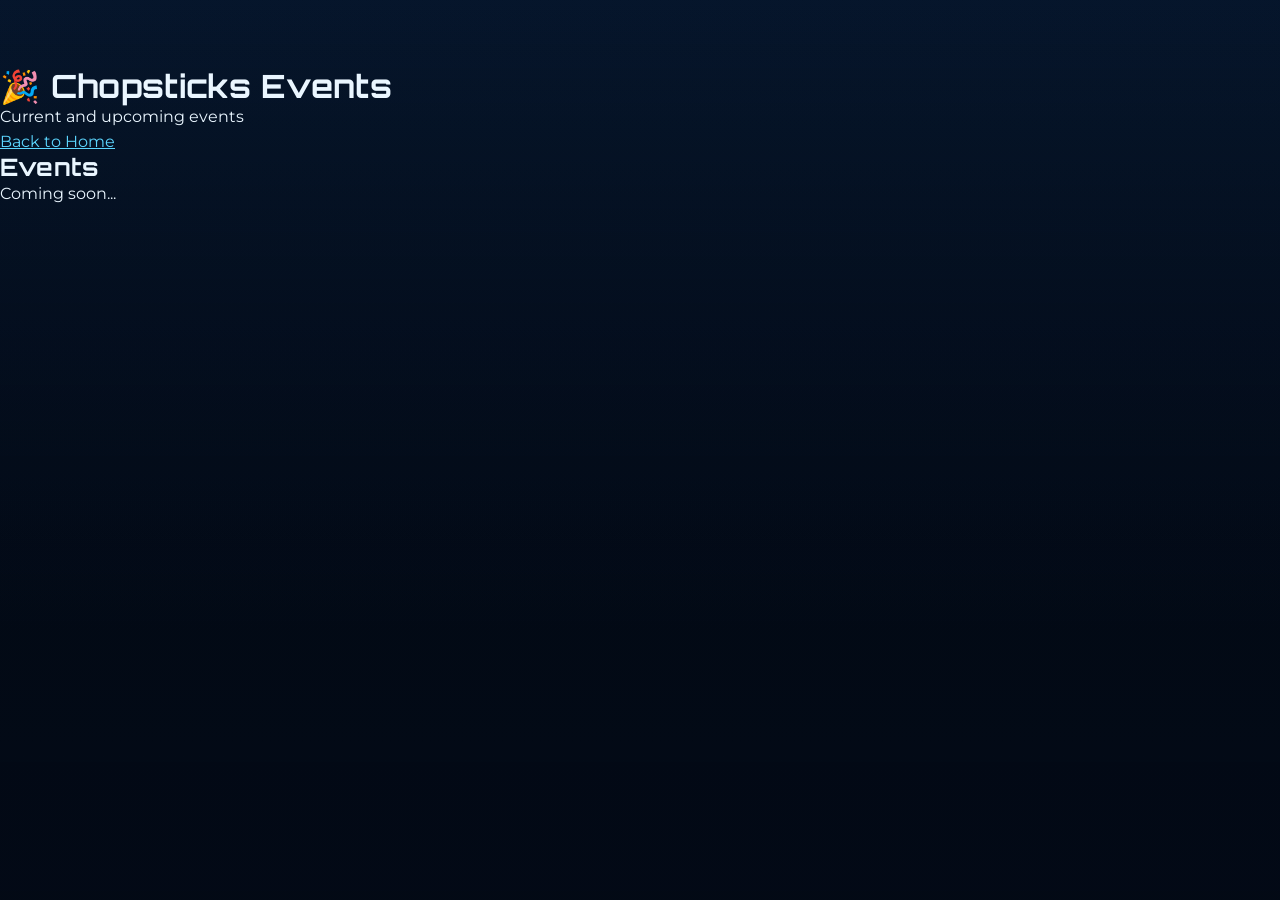
<file: events.html>
<!DOCTYPE html>
<html>

<head>

<title>Events - Chopsticks</title>
<script src="theme.js" defer></script>
<link rel="stylesheet" href="style.css">

</head>


<body>


<header>

    <h1>🎉 Chopsticks Events</h1>

    <p>Current and upcoming events</p>


    <a href="index.html" class="back-button">
        Back to Home
    </a>

</header>



<div class="container">

    <div class="card">

        <h2>
            Events
        </h2>

        <p>
            Coming soon...
        </p>

    </div>

</div>



</body>

</html>
</file>
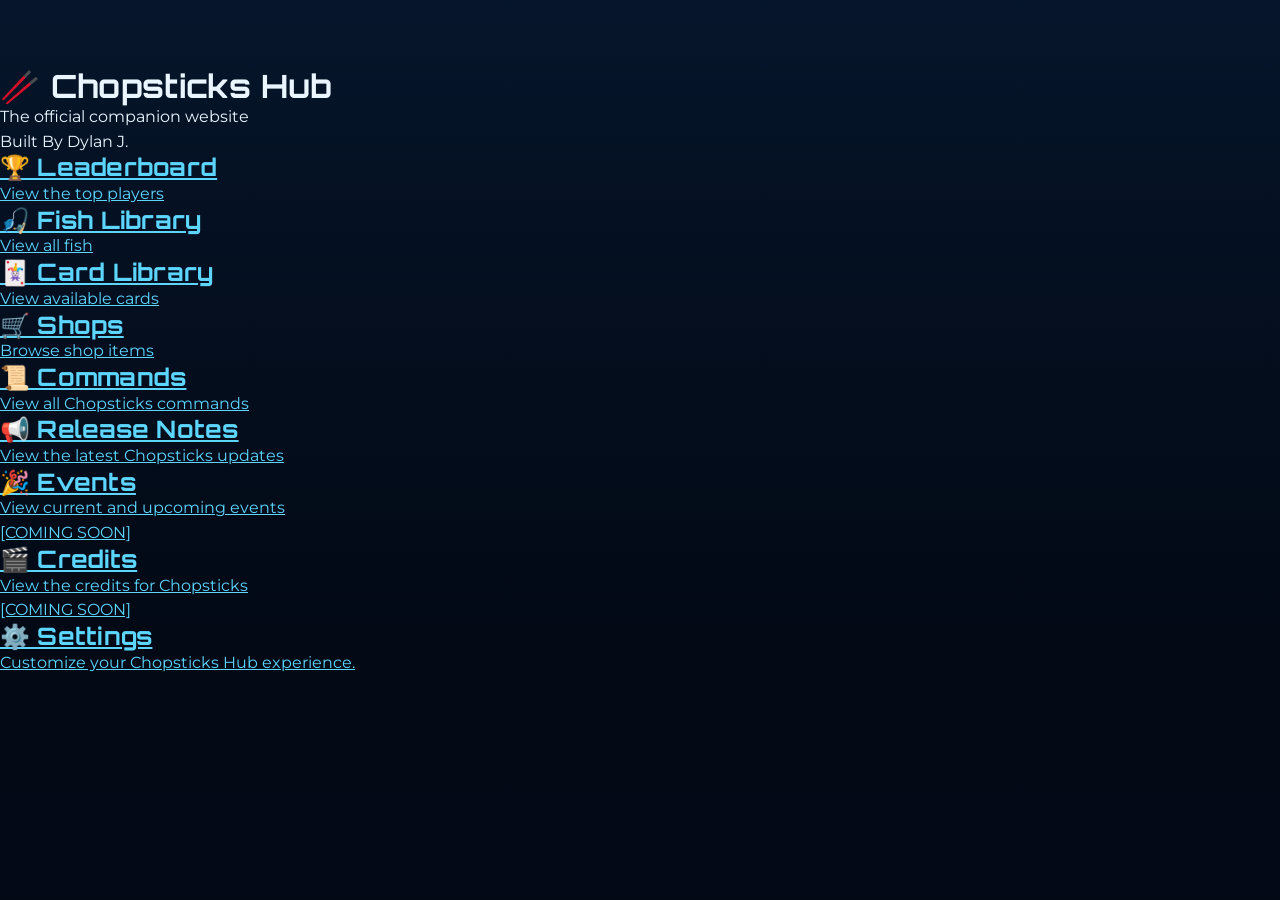
<file: home.html>
<!DOCTYPE html>
<html>

<head>
    <title>Chopsticks Hub </title>
    <link rel="stylesheet" href="style.css">
</head>

<body>

<header>
    <h1>🥢 Chopsticks Hub</h1>
    <p>The official companion website</p>
    <p>Built By Dylan J.</p>
</header>


<div class="container">

    <a href="leaderboard.html" class="card">
        <h2>🏆 Leaderboard</h2>
        <p>View the top players </p>
    </a>

    <a href="fish.html" class="card">
        <h2>🎣 Fish Library</h2>
        <p>View all fish </p>
    </a>

    <a href="cards.html" class="card">
        <h2>🃏 Card Library</h2>
        <p>View available cards </p>
    </a>

    <a href="shop.html" class="card">
        <h2>🛒 Shops</h2>
        <p>Browse shop items </p>
    </a>

    <a href="commands.html" class="card">
        <h2>📜 Commands</h2>
        <p>View all Chopsticks commands </p>
    </a>

    <a href="releases.html" class="card">

        <h2>📢 Release Notes</h2>
    
        <p>View the latest Chopsticks updates </p>
    
    </a>

    <a href="events.html" class="card">
        <h2>🎉 Events</h2>
        <p>View current and upcoming events <br>[COMING SOON]</p>
    </a>


    <a href="credits.html" class="card">
        <h2>🎬 Credits</h2>
        <p>View the credits for Chopsticks <br>[COMING SOON]</p>
    </a>

    <a href="settings.html" class="card">
        <h2>⚙️ Settings</h2>
        <p>Customize your Chopsticks Hub experience.</p>
    </a>
</div>


</body>
</html>
</file>
<file: style.css>
@import url('https://fonts.googleapis.com/css2?family=Montserrat:wght@400;500;600;700;800&family=Orbitron:wght@500;600;700;800&display=swap');

/* ==========================================================
   CHOPSTICKS HUB v3.1  -  "Deep Dive" design system
   Fonts: Orbitron (display) + Montserrat (body)
========================================================== */

:root{
    --font-display:"Orbitron","Montserrat",sans-serif;
    --font-body:"Montserrat",system-ui,sans-serif;

    --bg:#030a16;
    --bg-2:#071a33;
    --text:#eaf6ff;
    --muted:#9db8d0;
    --panel:rgba(8,26,50,.62);
    --panel-solid:#0a1d38;
    --panel-hover:rgba(14,42,78,.78);
    --line:rgba(125,211,255,.18);
    --line-strong:rgba(125,211,255,.38);
    --accent:#5cd6ff;
    --accent-ink:#04121f;
    --warm:#ff8a5c;
    --good:#4ade80;
    --warn:#fbbf24;
    --bad:#fb7185;
    --shadow:0 18px 50px rgba(0,0,0,.35);
    --radius:18px;
    --nav-h:68px;
}

html.light-theme{
    --bg:#e8f6ff;
    --bg-2:#bfe4fb;
    --text:#0b1d2e;
    --muted:#43627c;
    --panel:rgba(255,255,255,.72);
    --panel-solid:#ffffff;
    --panel-hover:rgba(255,255,255,.95);
    --line:rgba(8,70,120,.16);
    --line-strong:rgba(8,70,120,.38);
    --accent:#0a6fd1;
    --accent-ink:#ffffff;
    --warm:#e2551f;
    --shadow:0 14px 40px rgba(20,70,120,.18);
}

*{box-sizing:border-box}
html{scroll-behavior:smooth;scroll-padding-top:calc(var(--nav-h) + 12px)}
body{
    margin:0;
    min-height:100vh;
    padding-top:var(--nav-h);
    background:linear-gradient(180deg,var(--bg-2),var(--bg) 70%) fixed;
    color:var(--text);
    font-family:var(--font-body);
    line-height:1.55;
    overflow-x:hidden;
}
body.modal-open{overflow:hidden}
h1,h2,h3,h4{font-family:var(--font-display);line-height:1.15;margin:0;letter-spacing:.01em}
p{margin:0}
a{color:var(--accent)}
button,input,select,textarea{font-family:var(--font-body)}
img{max-width:100%}
:focus-visible{outline:2px solid var(--accent);outline-offset:3px;border-radius:6px}
[hidden]{display:none!important}

.sr-only{position:absolute;width:1px;height:1px;overflow:hidden;clip:rect(0 0 0 0);white-space:nowrap}

/* 3D background canvas */
#ocean-canvas{
    position:fixed;inset:0;width:100%;height:100%;
    z-index:-1;pointer-events:none;display:block;
}
body.has-ocean{background:transparent}

/* ==========================================================
   NAVIGATION
========================================================== */
.site-nav{
    position:fixed;top:0;left:0;right:0;
    height:var(--nav-h);
    z-index:500;
    display:flex;align-items:center;justify-content:space-between;
    gap:16px;
    padding:0 clamp(14px,3vw,34px);
    background:color-mix(in srgb,var(--bg) 72%,transparent);
    -webkit-backdrop-filter:blur(16px) saturate(1.3);
    backdrop-filter:blur(16px) saturate(1.3);
    border-bottom:1px solid var(--line);
}
.nav-brand{
    display:flex;align-items:center;gap:10px;
    font-family:var(--font-display);font-weight:800;
    font-size:17px;letter-spacing:.14em;
    color:var(--text);text-decoration:none;white-space:nowrap;
}
.nav-brand .brand-mark{
    display:grid;place-items:center;
    width:34px;height:34px;border-radius:10px;
    background:var(--accent);color:var(--accent-ink);font-size:17px;
}
.nav-links{
    display:flex;align-items:center;gap:2px;
    list-style:none;margin:0;padding:0;
}
.nav-links a{
    display:block;padding:9px 13px;border-radius:999px;
    font-family:var(--font-display);font-size:12px;font-weight:600;
    letter-spacing:.08em;text-transform:uppercase;
    color:var(--muted);text-decoration:none;
    transition:background .2s,color .2s;
}
.nav-links a:hover{color:var(--text);background:var(--panel)}
.nav-links a[aria-current="page"]{color:var(--accent-ink);background:var(--accent)}
.nav-actions{display:flex;align-items:center;gap:8px}
.icon-btn{
    display:grid;place-items:center;
    width:40px;height:40px;border-radius:12px;
    background:var(--panel);border:1px solid var(--line);
    color:var(--text);cursor:pointer;
    transition:border-color .2s,background .2s;
}
.icon-btn:hover{border-color:var(--line-strong);background:var(--panel-hover)}
.icon-btn svg{width:20px;height:20px;fill:none;stroke:currentColor;stroke-width:2;stroke-linecap:round;stroke-linejoin:round}
.nav-toggle{display:none}
.scroll-progress{
    position:absolute;left:0;bottom:-1px;height:2px;width:100%;
    background:var(--accent);transform-origin:left;transform:scaleX(0);
}

@media (max-width:1140px){
    .nav-toggle{display:grid}
    .nav-links{
        position:fixed;top:var(--nav-h);left:0;right:0;
        flex-direction:column;align-items:stretch;gap:4px;
        padding:14px clamp(14px,3vw,34px) 20px;
        background:var(--panel-solid);
        border-bottom:1px solid var(--line);
        box-shadow:var(--shadow);
        transform:translateY(-12px);opacity:0;visibility:hidden;
        transition:opacity .2s,transform .2s,visibility .2s;
    }
    .nav-links.open{transform:none;opacity:1;visibility:visible}
    .nav-links a{padding:13px 16px;font-size:13px;border-radius:12px}
}

/* ==========================================================
   SHARED LAYOUT
========================================================== */
.wrap{width:min(1180px,92%);margin:0 auto}
.page-hero{
    width:min(1180px,92%);margin:0 auto;
    padding:clamp(40px,7vw,84px) 0 28px;
}
.eyebrow{
    display:inline-block;margin-bottom:14px;
    font-family:var(--font-display);font-size:11px;font-weight:700;
    letter-spacing:.28em;text-transform:uppercase;color:var(--accent);
}
.page-hero h1{font-size:clamp(30px,5.5vw,56px);font-weight:800;text-transform:uppercase;letter-spacing:.04em}
.page-hero p{margin-top:14px;max-width:620px;color:var(--muted);font-size:16px}
main.page-main{width:min(1180px,92%);margin:0 auto;padding-bottom:90px}

.panel{
    background:var(--panel);
    border:1px solid var(--line);
    border-radius:var(--radius);
    padding:clamp(20px,3vw,32px);
    -webkit-backdrop-filter:blur(10px);backdrop-filter:blur(10px);
    box-shadow:var(--shadow);
}

/* Search + chips */
.toolbar{display:flex;flex-direction:column;gap:14px;margin:6px 0 34px}
.search{position:relative;max-width:560px}
.search svg{
    position:absolute;left:16px;top:50%;transform:translateY(-50%);
    width:18px;height:18px;fill:none;stroke:var(--muted);stroke-width:2;stroke-linecap:round;pointer-events:none;
}
.search input{
    width:100%;padding:14px 18px 14px 46px;
    background:var(--panel);color:var(--text);
    border:1px solid var(--line);border-radius:14px;
    font-size:15px;transition:border-color .2s;
}
.search input::placeholder{color:var(--muted)}
.search input:focus{outline:none;border-color:var(--accent)}
.chips{display:flex;flex-wrap:wrap;gap:8px}
.chip{
    padding:8px 15px;border-radius:999px;cursor:pointer;
    background:var(--panel);color:var(--muted);
    border:1px solid var(--line);
    font-family:var(--font-display);font-size:11px;font-weight:600;
    letter-spacing:.09em;text-transform:uppercase;
    transition:background .2s,color .2s,border-color .2s;
}
.chip:hover{border-color:var(--line-strong);color:var(--text)}
.chip[aria-pressed="true"]{background:var(--accent);color:var(--accent-ink);border-color:var(--accent)}
.result-count{font-size:13px;color:var(--muted)}

.empty-state{
    text-align:center;padding:60px 20px;color:var(--muted);
    border:1px dashed var(--line-strong);border-radius:var(--radius);
}
.empty-state strong{display:block;color:var(--text);font-family:var(--font-display);margin-bottom:6px}

/* Sections / grids */
.block{margin-bottom:52px}
.block-head{
    display:flex;align-items:flex-end;justify-content:space-between;gap:16px;flex-wrap:wrap;
    margin-bottom:18px;padding-bottom:14px;border-bottom:1px solid var(--line);
}
.block-head h2{font-size:clamp(20px,3vw,28px);text-transform:uppercase;letter-spacing:.06em}
.block-head p{margin-top:6px;color:var(--muted);font-size:14px}
.block-label{display:block;margin-bottom:6px;font-family:var(--font-display);font-size:10px;font-weight:700;letter-spacing:.26em;color:var(--accent)}
.count-pill{
    padding:6px 12px;border-radius:999px;border:1px solid var(--line);
    font-family:var(--font-display);font-size:10px;letter-spacing:.14em;color:var(--muted);white-space:nowrap;
}
.grid{display:grid;grid-template-columns:repeat(auto-fill,minmax(250px,1fr));gap:14px}
.grid.wide{grid-template-columns:repeat(auto-fill,minmax(310px,1fr))}

.tile{
    --rar:var(--accent);
    position:relative;display:flex;flex-direction:column;gap:10px;
    padding:20px 20px 18px;
    background:var(--panel);
    border:1px solid var(--line);
    border-left:3px solid var(--rar);
    border-radius:14px;
    color:var(--text);text-align:left;font:inherit;
    transition:transform .2s,background .2s,border-color .2s;
}
.tile h3{font-size:15px;font-weight:700;letter-spacing:.02em}
.tile .meta{font-size:13px;color:var(--muted)}
.tile .value{font-family:var(--font-display);font-weight:700;font-size:14px;color:var(--text)}
.tile .value small{color:var(--muted);font-family:var(--font-body);font-weight:500}
.tile-top{display:flex;align-items:center;justify-content:space-between;gap:8px}
button.tile{cursor:pointer;width:100%}
button.tile:hover,.tile.hoverable:hover{transform:translateY(-3px);background:var(--panel-hover);border-color:var(--rar)}
.tile .hint{font-size:11px;letter-spacing:.12em;text-transform:uppercase;color:var(--rar);font-family:var(--font-display);margin-top:auto}
.tile.is-soon{opacity:.72}

.badge{
    display:inline-flex;align-items:center;gap:6px;
    padding:4px 10px;border-radius:999px;
    font-family:var(--font-display);font-size:9.5px;font-weight:700;letter-spacing:.12em;text-transform:uppercase;
    border:1px solid var(--line);color:var(--muted);
}
.badge.ok{color:var(--good);border-color:color-mix(in srgb,var(--good) 45%,transparent)}
.badge.soon{color:var(--warn);border-color:color-mix(in srgb,var(--warn) 45%,transparent)}
.badge::before{content:"";width:6px;height:6px;border-radius:50%;background:currentColor}
.badge.plain::before{display:none}
code.usage{
    display:block;padding:10px 12px;border-radius:10px;
    background:color-mix(in srgb,var(--bg) 70%,transparent);
    border:1px solid var(--line);
    font-family:"JetBrains Mono","Fira Code",ui-monospace,monospace;font-size:12.5px;color:var(--accent);word-break:break-word;
}
.label-sm{font-family:var(--font-display);font-size:9.5px;letter-spacing:.2em;color:var(--muted)}

/* Rarity colours */
[data-rarity="common"]{--rar:#b8c4d0}
[data-rarity="uncommon"]{--rar:#4ade80}
[data-rarity="rare"]{--rar:#5aa9ff}
[data-rarity="epic"]{--rar:#b968ff}
[data-rarity="legendary"]{--rar:#ffc933}
[data-rarity="mythic"]{--rar:#ff6ad5}
[data-rarity="secret"]{--rar:#ff4d4d}
[data-rarity="godly"]{--rar:#f4f45a}
[data-rarity="divine"]{--rar:#ffffff}
html.light-theme [data-rarity="common"]{--rar:#6b7a88}
html.light-theme [data-rarity="uncommon"]{--rar:#16a34a}
html.light-theme [data-rarity="legendary"]{--rar:#c98a00}
html.light-theme [data-rarity="godly"]{--rar:#a39a00}
html.light-theme [data-rarity="divine"]{--rar:#5b6b7b}
.rarity-name{color:var(--rar)}

/* ==========================================================
   FISH MODAL  +  AUTH MODALS
========================================================== */
.fish-modal,.modal{
    position:fixed;inset:0;z-index:900;
    display:none;align-items:center;justify-content:center;
    padding:20px;
    background:rgba(2,8,18,.74);
    -webkit-backdrop-filter:blur(6px);backdrop-filter:blur(6px);
}
.fish-modal.active,.modal.active{display:flex;animation:fadeIn .2s ease-out}
@keyframes fadeIn{from{opacity:0}to{opacity:1}}
@keyframes rise{from{opacity:0;transform:translateY(16px)}to{opacity:1;transform:none}}
.fish-modal-content,.modal-content{
    position:relative;width:min(560px,100%);max-height:90vh;overflow:auto;
    background:var(--panel-solid);
    border:1px solid var(--line-strong);border-radius:22px;
    padding:30px;box-shadow:var(--shadow);
    animation:rise .25s ease-out;
}
.fish-modal-close{
    position:absolute;top:14px;right:14px;
    width:38px;height:38px;border-radius:50%;
    background:var(--panel);color:var(--text);border:1px solid var(--line);
    font-size:22px;line-height:1;cursor:pointer;
}
.fish-modal-close:hover{border-color:var(--line-strong)}
.fish-modal-title-area h2{font-size:24px;padding-right:44px}
.fish-modal-meta{display:flex;flex-wrap:wrap;gap:10px;align-items:center;margin-top:12px}
.fish-modal-rarity{
    padding:5px 12px;border-radius:999px;border:1px solid var(--rar);color:var(--rar);
    font-family:var(--font-display);font-size:10px;font-weight:700;letter-spacing:.16em;
}
.fish-modal-value{font-family:var(--font-display);font-size:13px;font-weight:600}
.fish-modal-image{
    margin:20px 0;border-radius:14px;overflow:hidden;
    background:color-mix(in srgb,var(--bg) 60%,transparent);
    border:1px solid var(--line);
    min-height:120px;display:grid;place-items:center;
}
.fish-profile-image{display:block;width:100%;max-height:300px;object-fit:cover}
.fantasy-fish-message{padding:34px 20px;text-align:center;color:var(--muted);font-style:italic}
.fish-modal-section-label{margin-bottom:8px}
.fish-modal-overview p{color:var(--text);font-size:14.5px;line-height:1.7}

.modal-heading-icon{font-size:34px;margin-bottom:6px}
.modal-eyebrow{display:block;font-family:var(--font-display);font-size:10px;letter-spacing:.26em;color:var(--accent);margin-bottom:6px}
.modal-content h2{font-size:24px;margin-bottom:8px}
.modal-description{color:var(--muted);font-size:14px;margin-bottom:20px}
.modal-content input{
    width:100%;padding:13px 15px;margin-bottom:12px;
    background:var(--panel);color:var(--text);
    border:1px solid var(--line);border-radius:12px;font-size:15px;
}
.modal-content input:focus{outline:none;border-color:var(--accent)}
.password-box{position:relative}
.password-box input{padding-right:48px}
.password-toggle{position:absolute;right:13px;top:12px;cursor:pointer;color:var(--muted);user-select:none;font-size:22px}
.password-toggle:hover{color:var(--text)}
.modal-message{padding:11px 14px;border-radius:12px;font-size:13.5px;margin-bottom:14px;border:1px solid var(--line)}
.modal-message.error{color:var(--bad);border-color:var(--bad);background:color-mix(in srgb,var(--bad) 10%,transparent)}
.modal-message.success{color:var(--good);border-color:var(--good);background:color-mix(in srgb,var(--good) 10%,transparent)}
.modal-message.info{color:var(--accent);border-color:var(--accent);background:color-mix(in srgb,var(--accent) 10%,transparent)}
.modal-buttons{display:flex;gap:10px;flex-wrap:wrap}
.modal-button,.btn{
    padding:12px 22px;border-radius:12px;cursor:pointer;
    background:var(--panel);color:var(--text);
    border:1px solid var(--line-strong);
    font-family:var(--font-display);font-size:12px;font-weight:700;letter-spacing:.1em;text-transform:uppercase;
    text-decoration:none;display:inline-flex;align-items:center;gap:8px;
    transition:transform .2s,background .2s,border-color .2s;
}
.modal-button:hover,.btn:hover{border-color:var(--accent);transform:translateY(-2px)}
.modal-button:disabled{opacity:.55;cursor:wait;transform:none}
.modal-primary,.btn.primary{background:var(--accent);color:var(--accent-ink);border-color:var(--accent)}
.btn.warm{background:var(--warm);border-color:var(--warm);color:#1a0b04}

/* ==========================================================
   ACCOUNT PANEL (home)
========================================================== */
.player-profile,.logged-out-profile{
    display:flex;flex-wrap:wrap;align-items:center;gap:20px 28px;
    justify-content:space-between;
}
.player-main,.logged-out-profile{gap:16px}
.player-main{display:flex;align-items:center}
.player-avatar,.logged-out-icon{
    display:grid;place-items:center;width:58px;height:58px;border-radius:16px;
    background:var(--accent);color:var(--accent-ink);font-size:26px;
}
.player-label{display:block;font-family:var(--font-display);font-size:10px;letter-spacing:.24em;color:var(--accent);margin-bottom:4px}
.player-identity h2,.logged-out-info h2{font-size:20px}
.player-identity p,.logged-out-info p{color:var(--muted);font-size:14px}
.player-stats{display:flex;flex-wrap:wrap;gap:12px}
.player-stat{
    display:flex;align-items:center;gap:12px;
    padding:12px 18px;border-radius:14px;border:1px solid var(--line);background:var(--panel);
}
.stat-icon{font-size:22px}
.stat-label{display:block;font-family:var(--font-display);font-size:9.5px;letter-spacing:.18em;color:var(--muted)}
.player-stat strong{font-family:var(--font-display);font-size:16px}
.player-actions{display:flex;gap:10px;flex-wrap:wrap}
.profile-action,.profile-login-button{
    display:inline-flex;align-items:center;gap:8px;padding:11px 18px;border-radius:12px;cursor:pointer;
    background:var(--panel);color:var(--text);border:1px solid var(--line-strong);
    font-family:var(--font-display);font-size:11.5px;font-weight:700;letter-spacing:.08em;text-transform:uppercase;
    transition:border-color .2s,transform .2s;
}
.profile-action:hover{border-color:var(--accent);transform:translateY(-2px)}
.profile-action.danger:hover{border-color:var(--bad);color:var(--bad)}
.profile-login-button{background:var(--accent);color:var(--accent-ink);border-color:var(--accent)}
.profile-login-button:hover{transform:translateY(-2px)}
.logged-out-profile{justify-content:flex-start}
.logged-out-info{flex:1;min-width:200px}

/* ==========================================================
   HOME  -  SCROLL STORY
========================================================== */
.home-page{padding-top:0}
.story-hero{
    min-height:100vh;display:flex;align-items:center;justify-content:center;text-align:center;
    padding:calc(var(--nav-h) + 20px) 20px 80px;
}
.hero-inner{max-width:900px}
.hero-badge{
    display:inline-block;padding:8px 18px;border-radius:999px;margin-bottom:26px;
    border:1px solid var(--line-strong);background:var(--panel);
    font-family:var(--font-display);font-size:11px;letter-spacing:.3em;font-weight:600;
}
.story-hero h1{
    font-size:clamp(40px,9vw,112px);font-weight:800;letter-spacing:.06em;text-transform:uppercase;
    text-shadow:0 6px 40px rgba(0,0,0,.35);
}
html.light-theme .story-hero h1{text-shadow:0 4px 30px rgba(255,255,255,.7)}
.story-hero h1 span{color:var(--accent)}
.story-hero p.lead{margin:22px auto 0;max-width:560px;font-size:clamp(15px,2vw,19px);color:var(--text);opacity:.88}
.hero-cta{display:flex;gap:12px;justify-content:center;flex-wrap:wrap;margin-top:34px}
.scroll-cue{
    position:absolute;left:50%;bottom:26px;transform:translateX(-50%);
    display:flex;flex-direction:column;align-items:center;gap:8px;
    font-family:var(--font-display);font-size:10px;letter-spacing:.3em;color:var(--muted);
}
.scroll-cue i{display:block;width:1px;height:38px;background:linear-gradient(var(--accent),transparent);animation:cue 1.8s ease-in-out infinite}
@keyframes cue{0%{transform:scaleY(0);transform-origin:top}50%{transform:scaleY(1);transform-origin:top}51%{transform-origin:bottom}100%{transform:scaleY(0);transform-origin:bottom}}

.depth-meter{
    position:fixed;right:clamp(10px,2vw,28px);top:50%;transform:translateY(-50%);z-index:50;
    display:flex;flex-direction:column;align-items:center;gap:10px;
    font-family:var(--font-display);font-size:10px;letter-spacing:.12em;color:var(--text);
}
.depth-track{width:2px;height:160px;background:var(--line-strong);position:relative;border-radius:2px}
.depth-fill{position:absolute;left:0;top:0;width:100%;height:0;background:var(--accent);border-radius:2px}
.depth-meter b{font-weight:700;padding:5px 9px;border-radius:8px;background:var(--panel);border:1px solid var(--line);white-space:nowrap}
@media (max-width:900px){.depth-meter{display:none}}

.chapter{padding:clamp(70px,12vh,140px) 0;position:relative}
.chapter-head{max-width:640px;margin-bottom:34px}
.chapter-head .chapter-no{font-family:var(--font-display);font-size:11px;letter-spacing:.3em;color:var(--accent);display:block;margin-bottom:12px}
.chapter-head h2{font-size:clamp(28px,5vw,52px);text-transform:uppercase;font-weight:800;letter-spacing:.03em}
.chapter-head p{margin-top:14px;color:var(--text);opacity:.85;font-size:16px}
.chapter-head{padding:22px 26px;border-radius:var(--radius);background:var(--panel);border:1px solid var(--line);-webkit-backdrop-filter:blur(10px);backdrop-filter:blur(10px)}

.feature-grid{display:grid;grid-template-columns:repeat(auto-fit,minmax(260px,1fr));gap:16px}
.feature-card{
    display:flex;flex-direction:column;gap:14px;min-height:190px;
    padding:26px;border-radius:var(--radius);
    background:var(--panel);border:1px solid var(--line);
    -webkit-backdrop-filter:blur(10px);backdrop-filter:blur(10px);
    color:var(--text);text-decoration:none;
    transition:transform .25s,border-color .25s,background .25s;
}
.feature-card:hover{transform:translateY(-6px);border-color:var(--accent);background:var(--panel-hover)}
.feature-card .fc-icon{font-size:34px}
.feature-card h3{font-size:18px;text-transform:uppercase;letter-spacing:.06em}
.feature-card p{color:var(--muted);font-size:14px}
.feature-card .fc-go{margin-top:auto;font-family:var(--font-display);font-size:11px;letter-spacing:.14em;color:var(--accent)}

.podium{display:grid;grid-template-columns:repeat(auto-fit,minmax(220px,1fr));gap:16px}
.podium-card{padding:24px;border-radius:var(--radius);background:var(--panel);border:1px solid var(--line);-webkit-backdrop-filter:blur(10px);backdrop-filter:blur(10px)}
.podium-card .pr{font-size:30px}
.podium-card h3{font-size:17px;margin:10px 0 2px;word-break:break-word}
.podium-card .title{font-size:12px;color:var(--muted)}
.podium-card .coins{margin-top:14px;font-family:var(--font-display);font-size:24px;font-weight:700;color:var(--accent)}
.podium-card .coins small{display:block;font-family:var(--font-body);font-size:11px;font-weight:500;color:var(--muted);margin-top:2px}
.podium-state{padding:30px;text-align:center;color:var(--muted)}

.announce{display:flex;flex-direction:column;gap:18px}
.announce-head{display:flex;justify-content:space-between;align-items:center;gap:12px}
.live{display:inline-flex;align-items:center;gap:8px;font-family:var(--font-display);font-size:10px;letter-spacing:.2em;color:var(--good)}
.live::before{content:"";width:8px;height:8px;border-radius:50%;background:var(--good);animation:pulse 1.6s infinite}
@keyframes pulse{50%{opacity:.3}}
#notification-text{font-size:clamp(17px,2.4vw,24px);font-weight:600;min-height:2.6em;transition:opacity .4s}

.events-grid{display:grid;grid-template-columns:repeat(auto-fit,minmax(230px,1fr));gap:14px}
.event-card{padding:20px;border-radius:14px;border:1px solid var(--line);background:var(--panel);display:flex;flex-direction:column;gap:10px}
.event-top{display:flex;justify-content:space-between;gap:8px;align-items:center}
.event-type{font-family:var(--font-display);font-size:9.5px;letter-spacing:.16em;color:var(--muted)}
.event-date{font-family:var(--font-display);font-size:13px;font-weight:700;color:var(--accent);white-space:nowrap}
.event-card h3{font-size:16px}
.event-card p{font-size:13px;color:var(--muted)}

.seabed-foot{padding:60px 0 50px;text-align:center;color:var(--muted);font-size:13px}
.seabed-foot .btn{margin-top:16px}

/* ==========================================================
   LEADERBOARD
========================================================== */
.lb-status{display:flex;flex-wrap:wrap;gap:14px;align-items:center;justify-content:space-between;margin-bottom:22px}
#leaderboard{display:flex;flex-direction:column;gap:12px}
.lb-card{
    border:1px solid var(--line);border-radius:16px;background:var(--panel);overflow:hidden;
    transition:border-color .2s;
}
.lb-card.top-one{--rar:#ffc933;border-color:#ffc933}
.lb-card.top-two{--rar:#cfd8e2;border-color:#cfd8e2}
.lb-card.top-three{--rar:#d98a4a;border-color:#d98a4a}
.lb-row{display:grid;grid-template-columns:64px 1fr auto auto;gap:16px;align-items:center;padding:16px 20px;width:100%;
    background:none;border:0;color:inherit;font:inherit;text-align:left;cursor:pointer}
.lb-row:hover{background:var(--panel-hover)}
.lb-rank{font-family:var(--font-display);font-size:22px;font-weight:800;text-align:center}
.lb-name .lb-title{display:block;font-family:var(--font-display);font-size:17px;word-break:break-word}
.lb-name span{font-size:12px;color:var(--muted)}
.lb-coins{font-family:var(--font-display);font-weight:700;font-size:17px;text-align:right}
.lb-coins small{display:block;font-family:var(--font-body);font-weight:500;color:var(--muted);font-size:11px}
.lb-prestige{padding:5px 11px;border-radius:999px;border:1px solid var(--line);font-family:var(--font-display);font-size:9.5px;letter-spacing:.12em;color:var(--muted);white-space:nowrap}
.lb-prestige.has{color:var(--warn);border-color:var(--warn)}
.lb-details{display:none;grid-template-columns:repeat(auto-fit,minmax(160px,1fr));gap:12px;padding:0 20px 18px}
.lb-card.open .lb-details{display:grid}
.lb-detail{padding:12px 14px;border-radius:12px;background:color-mix(in srgb,var(--bg) 55%,transparent);border:1px solid var(--line)}
.lb-detail span{display:block;font-family:var(--font-display);font-size:9px;letter-spacing:.16em;color:var(--muted);margin-bottom:4px}
.lb-detail strong{font-family:var(--font-display);font-size:15px}
.lb-detail small{color:var(--muted);font-family:var(--font-body);font-weight:500;font-size:11px}
.skeleton{height:68px;border-radius:16px;background:linear-gradient(90deg,var(--panel),var(--panel-hover),var(--panel));background-size:200% 100%;animation:shimmer 1.4s infinite}
@keyframes shimmer{to{background-position:-200% 0}}
@media (max-width:640px){
    .lb-row{grid-template-columns:44px 1fr auto;gap:10px;padding:14px}
    .lb-prestige{display:none}
}

/* ==========================================================
   RELEASES
========================================================== */
.release-section{margin-bottom:56px}
.release-section-heading{display:flex;align-items:center;gap:14px;margin-bottom:22px}
.release-section-icon{font-size:30px}
.release-section-label{display:block;font-family:var(--font-display);font-size:10px;letter-spacing:.26em;color:var(--accent)}
.release-section-heading h2{font-size:26px;text-transform:uppercase}
.release-card{
    position:relative;padding:26px;margin-bottom:16px;
    background:var(--panel);border:1px solid var(--line);border-radius:var(--radius);
}
.release-card.release-featured{border-color:var(--accent)}
.release-card-top{display:flex;justify-content:space-between;gap:12px;align-items:flex-start}
.release-version{display:inline-block;font-family:var(--font-display);font-size:10px;font-weight:700;letter-spacing:.22em;color:var(--accent);margin-bottom:8px}
.release-card h3{font-size:20px}
.release-badge{padding:5px 12px;border-radius:999px;background:var(--accent);color:var(--accent-ink);font-family:var(--font-display);font-size:9.5px;font-weight:700;letter-spacing:.14em}
.release-date{margin:8px 0 16px;font-size:13px;color:var(--muted)}
.release-intro{margin-bottom:20px;color:var(--text);opacity:.9}
.release-feature-grid{display:grid;grid-template-columns:repeat(auto-fit,minmax(240px,1fr));gap:12px}
.release-feature{display:flex;gap:12px;padding:14px;border-radius:12px;border:1px solid var(--line);background:color-mix(in srgb,var(--bg) 45%,transparent)}
.release-feature>span{font-size:22px}
.release-feature strong{display:block;font-size:14px;margin-bottom:3px}
.release-feature p{font-size:13px;color:var(--muted)}
.release-list p{padding:6px 0;font-size:14px;border-bottom:1px solid var(--line)}
.release-list p:last-child{border-bottom:0}
.release-footer{display:none}
.release-group{border:1px solid var(--line);border-radius:var(--radius);background:var(--panel);margin-bottom:16px}
.release-group summary{display:flex;justify-content:space-between;align-items:center;gap:14px;padding:22px 26px;cursor:pointer;list-style:none}
.release-group summary::-webkit-details-marker{display:none}
.release-group summary h3{font-size:19px}
.release-group summary p{font-size:13px;color:var(--muted);margin-top:4px}
.release-expand{display:grid;place-items:center;width:34px;height:34px;border-radius:50%;border:1px solid var(--line-strong);font-family:var(--font-display);flex:none}
.release-group[open] .release-expand{transform:rotate(45deg)}
.release-archive{padding:0 18px 8px}
.release-child{background:color-mix(in srgb,var(--bg) 45%,transparent)}

/* ==========================================================
   SETTINGS
========================================================== */
.setting-row{display:flex;align-items:center;justify-content:space-between;gap:20px;padding:20px 0;border-bottom:1px solid var(--line)}
.setting-row:last-child{border-bottom:0}
.setting-row h3{font-size:15px;text-transform:uppercase;letter-spacing:.05em}
.setting-row p{margin-top:4px;color:var(--muted);font-size:13.5px;max-width:460px}
.switch{position:relative;display:inline-block;width:58px;height:32px;flex:none}
.switch input{position:absolute;opacity:0;inset:0;width:100%;height:100%;margin:0;cursor:pointer;z-index:2}
.switch .track{position:absolute;inset:0;border-radius:999px;background:var(--panel);border:1px solid var(--line-strong);transition:background .2s}
.switch .thumb{position:absolute;top:4px;left:4px;width:22px;height:22px;border-radius:50%;background:var(--text);transition:transform .2s}
.switch input:checked~.track{background:var(--accent);border-color:var(--accent)}
.switch input:checked~.thumb{transform:translateX(26px);background:var(--accent-ink)}
.switch input:focus-visible~.track{outline:2px solid var(--accent);outline-offset:3px}
.settings-stack{display:flex;flex-direction:column;gap:20px;max-width:780px}
.settings-stack h2{font-size:18px;text-transform:uppercase;letter-spacing:.08em;margin-bottom:4px}

/* ==========================================================
   MOTION PREFERENCES
========================================================== */
html.reduce-motion *,html.reduce-motion *::before,html.reduce-motion *::after{animation:none!important;transition:none!important;scroll-behavior:auto!important}
@media (prefers-reduced-motion:reduce){
    *,*::before,*::after{animation:none!important;transition:none!important;scroll-behavior:auto!important}
}

/* ==========================================================
   v3.2 FIXES
   - back-to-home links, account button, readable pages over the 3D water
========================================================== */

/* water canvas sits below a soft veil so text stays readable on inner pages */
#ocean-canvas{z-index:-2}
body:not(.home-page)::before{
    content:"";position:fixed;inset:0;z-index:-1;pointer-events:none;
    background:linear-gradient(180deg,color-mix(in srgb,var(--bg) 25%,transparent),color-mix(in srgb,var(--bg) 55%,transparent));
}

/* back links */
.back-home{
    display:inline-flex;align-items:center;gap:8px;margin-bottom:22px;
    padding:9px 16px;border-radius:999px;
    background:var(--panel);border:1px solid var(--line-strong);
    color:var(--text);text-decoration:none;
    font-family:var(--font-display);font-size:11px;font-weight:700;letter-spacing:.1em;text-transform:uppercase;
    -webkit-backdrop-filter:blur(8px);backdrop-filter:blur(8px);
    transition:border-color .2s,transform .2s,background .2s;
}
.back-home:hover{border-color:var(--accent);background:var(--panel-hover);transform:translateX(-3px)}
.page-footer{display:flex;flex-wrap:wrap;gap:12px;justify-content:center;margin-top:56px;padding-top:28px;border-top:1px solid var(--line)}

/* cards, tiles and toolbars: solid enough to read over moving water */
.tile,.event-card,.podium-card,.feature-card,.search input,.chip{
    -webkit-backdrop-filter:blur(10px);backdrop-filter:blur(10px);
}
.tile{background:color-mix(in srgb,var(--panel-solid) 78%,transparent)}
button.tile:hover,.tile.hoverable:hover{background:color-mix(in srgb,var(--panel-solid) 92%,transparent)}
.tile .meta{line-height:1.5}
.tile h3{overflow-wrap:anywhere}
.grid{align-items:stretch}
.toolbar{
    padding:16px;border-radius:var(--radius);
    background:color-mix(in srgb,var(--panel-solid) 70%,transparent);
    border:1px solid var(--line);
    -webkit-backdrop-filter:blur(12px);backdrop-filter:blur(12px);
}
.search{width:100%}
.block-head{
    padding:14px 16px;border-radius:14px;border-bottom:0;
    background:color-mix(in srgb,var(--panel-solid) 60%,transparent);
    border:1px solid var(--line);
    -webkit-backdrop-filter:blur(10px);backdrop-filter:blur(10px);
}
.page-hero h1,.page-hero p,.page-hero .eyebrow{text-shadow:0 2px 18px color-mix(in srgb,var(--bg) 80%,transparent)}
.empty-state{background:color-mix(in srgb,var(--panel-solid) 70%,transparent)}
.fish-modal-image{background:color-mix(in srgb,var(--bg) 60%,transparent)}
.fish-profile-image{height:260px;object-fit:contain;background:#0000}

/* navigation: account button + earlier collapse so nothing wraps */
.nav-account-slot{display:flex}
.nav-account{
    display:inline-flex;align-items:center;gap:8px;height:40px;padding:0 16px;border-radius:12px;
    background:var(--accent);color:var(--accent-ink);border:1px solid var(--accent);cursor:pointer;
    font-family:var(--font-display);font-size:11px;font-weight:700;letter-spacing:.08em;text-transform:uppercase;
    text-decoration:none;white-space:nowrap;transition:transform .2s;
}
.nav-account:hover{transform:translateY(-1px)}
.nav-account.is-in{background:var(--panel);color:var(--text);border-color:var(--line-strong)}
.nav-account.is-in:hover{border-color:var(--accent)}
.nav-account[aria-current="page"]{border-color:var(--accent)}
.nav-account-name{max-width:110px;overflow:hidden;text-overflow:ellipsis}
@media (max-width:1240px){
    .nav-toggle{display:grid}
    .nav-links{
        position:fixed;top:var(--nav-h);left:0;right:0;
        flex-direction:column;align-items:stretch;gap:4px;
        padding:14px clamp(14px,3vw,34px) 20px;
        background:var(--panel-solid);border-bottom:1px solid var(--line);box-shadow:var(--shadow);
        transform:translateY(-12px);opacity:0;visibility:hidden;
        transition:opacity .2s,transform .2s,visibility .2s;
    }
    .nav-links.open{transform:none;opacity:1;visibility:visible}
    .nav-links a{padding:13px 16px;font-size:13px;border-radius:12px}
}
@media (max-width:480px){.nav-account-name{display:none}.nav-brand span:last-child{display:none}}

/* account forms */
form.modal-content{margin:0}
.modal-switch{
    display:flex;flex-wrap:wrap;justify-content:space-between;gap:8px 16px;
    margin:18px 0 0;font-size:13px;color:var(--muted);
}
.link-btn{
    background:none;border:0;padding:0;cursor:pointer;
    color:var(--accent);font:inherit;font-weight:600;text-decoration:underline;text-underline-offset:3px;
}
.password-toggle{
    top:50%;right:8px;transform:translateY(calc(-50% - 6px));
    background:none;border:0;padding:6px 8px;border-radius:8px;
    font-family:var(--font-display);font-size:10px;font-weight:700;letter-spacing:.08em;text-transform:uppercase;
}
.password-toggle:focus-visible{outline:2px solid var(--accent)}
.unlinked-note{flex:1;min-width:220px;color:var(--muted);font-size:14px;padding:12px 16px;border:1px dashed var(--line-strong);border-radius:12px}
#account{min-height:120px}
</file>
